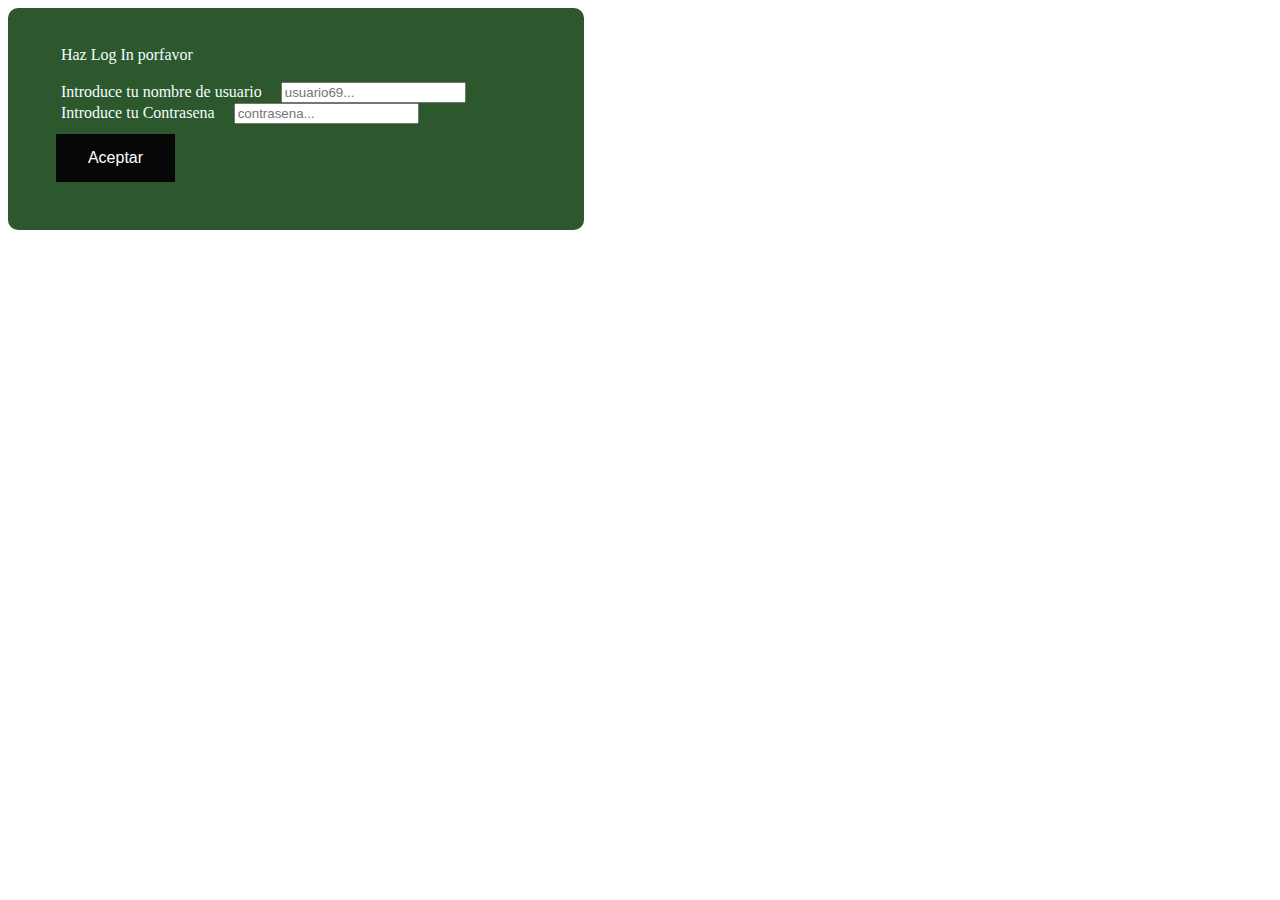
<file: Practica1/index.html>
<!DOCTYPE html>
<html lang="en">
<head>
    <meta charset="UTF-8">
    <title></title>
    <script type="text/javascript " src="script3.js"></script>
    <link rel="stylesheet" type= "text/css" href="style.css">
</head>
<body>
<div class ="formulario">
    <label class="label1">Haz Log In porfavor</label> <br><br>
    <label >Introduce tu nombre de usuario</label>
    <input type="text" id="user" placeholder="usuario69...">
    <br>
    <label>Introduce tu Contrasena</label>
    <input type="password" id="pass" placeholder="contrasena...">
    <br>
    <button onclick="Login()"> Aceptar</button>
</div>
</div>
</body>
</html>
</file>
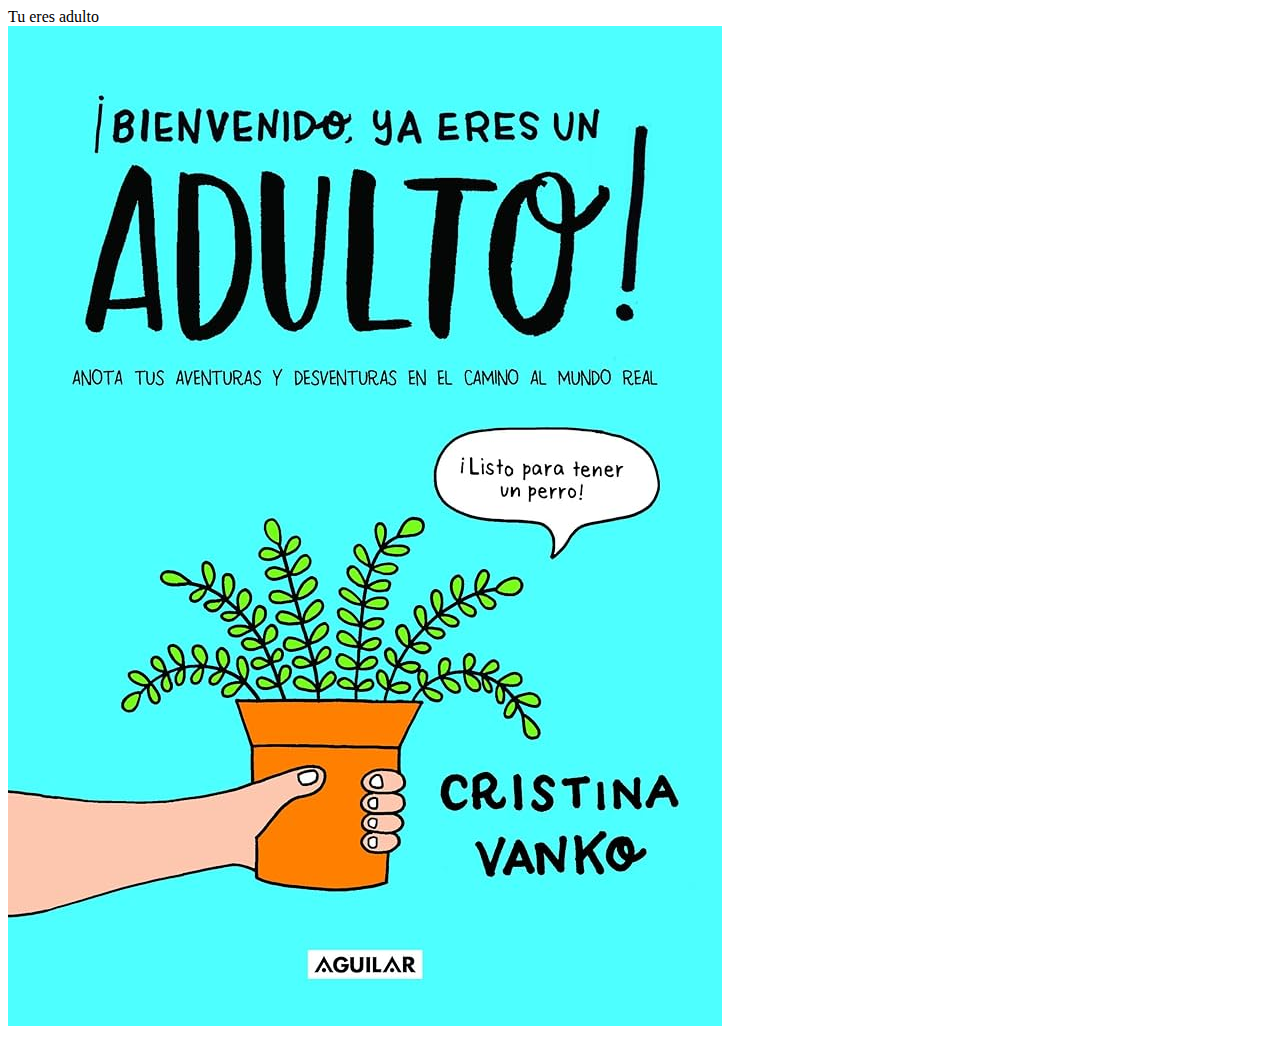
<file: Practica1/Practica1adultos.html>
<!DOCTYPE html>
<html lang="en">
<head>
    <meta charset="UTF-8">
    <meta name="viewport" content="width=device-width, initial-scale=1.0">
    <title>Document</title>
    <label>Tu eres adulto</label><br>
    <img src="eresadulto.jpg" alt="adulto">
    
</head>
<body>
    
</body>
</html>
</file>
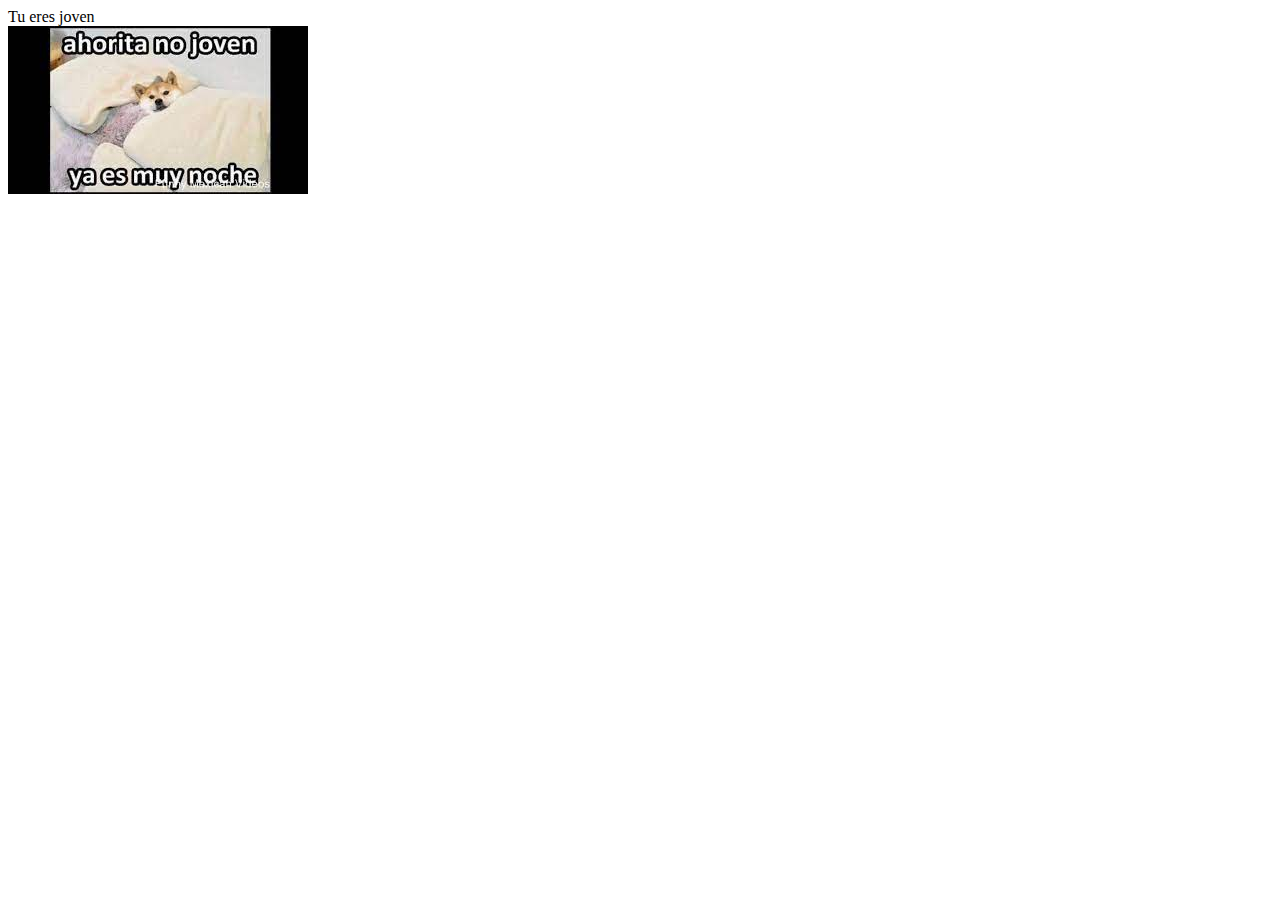
<file: Practica1/Practica1joven.html>
<!DOCTYPE html>
<html lang="en">
<head>
    <meta charset="UTF-8">
    <meta name="viewport" content="width=device-width, initial-scale=1.0">
    <title>Document</title>
    <label>Tu eres joven</label><br>
    <img src="./fotojoven.jpeg" alt="adulto">
</head>
<body>
    
</body>
</html>
</file>
<file: Practica1/style.css>
label{
    color: azure;
    padding:1%;
    margin: 10px;
}
.label{
    padding: 1%;
}
.title{
    background: gray;
}
.formulario{
    width: 500px;
    background-color: #2d572c;
    padding : 3%;
    border-radius: 10px;
}
.centrar{
    text-align: center;
    width: 100%;
}
button{

    background-color: #070707;
    border: none;
    color: white;
    padding: 15px 32px;
    margin: 10px;
    text-align: center;
    text-decoration: none;
    display: inline-block;
    font-size: 16px
}
</file>
